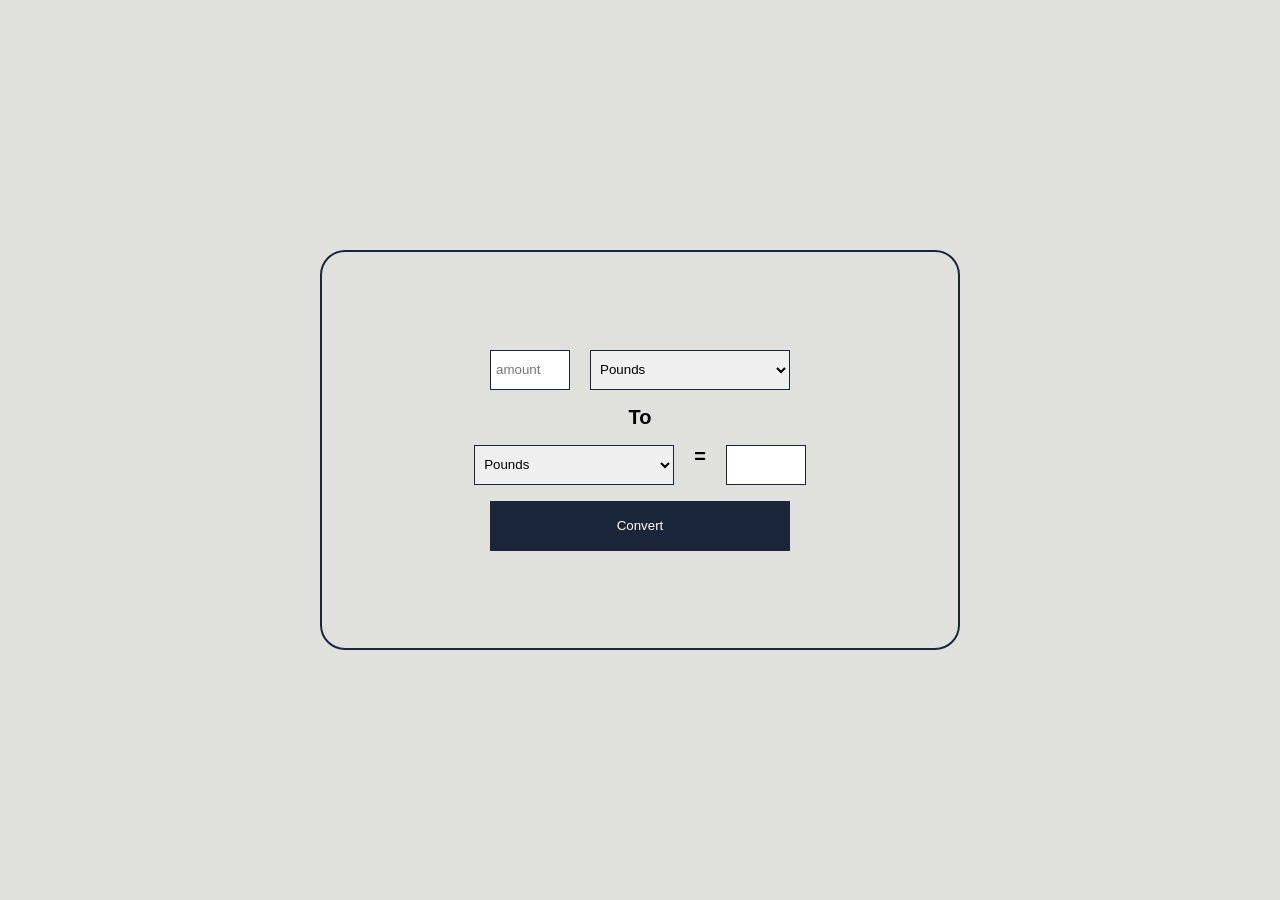
<file: index.html>
<!DOCTYPE html>
<html lang="en">

<head>
    <meta charset="UTF-8">
    <meta name="viewport" content="width=device-width, initial-scale=1.0">
    <title>Weight Conversion Calculator</title>
    <link rel="stylesheet" href="style.css">
    <script defer src="script.js"></script>
</head>

<body>


    <form id="form">
        <div id="form-inputs">
            <input id="amount" type="number" placeholder="amount">
            <select name="unit1" id="unit1">
                <option value="pounds" class="pounds">Pounds</option>
                <option value="ounces" class="ounces">Ounces</option>
                <option value="grams" class="grams">Grams</option>
                <option value="kilograms" class="kilograms">Kilograms</option>
            </select>
        </div>
        <p>To</p>

        <div id="result-container">
            <select name="unit2" id="unit2">
                <option value="pounds" class="pounds">Pounds</option>
                <option value="ounces" class="ounces">Ounces</option>
                <option value="grams" class="grams">Grams</option>
                <option value="kilograms" class="kilograms">Kilograms</option>
            </select>

            <p>=</p>

            <div id="answer-box">
                <p id="result"></p>
            </div>

        </div>



        <button id="submit-btn" type="submit">Convert</button>
    </form>


</body>

</html>
</file>
<file: style.css>
* {
    box-sizing: border-box;
    margin: 0;
    padding: 0;
}

body {
    height: 100vh;
    background-color: #e0e1dd;
    font-family: 'Franklin Gothic Medium', 'Arial Narrow', Arial, sans-serif;
}

p {
    font-size: 20px;
    font-weight: 800;
}

#form {
    position: absolute;
    transform: translate(-50%, -50%);
    top: 50%;
    left: 50%;
    width: 50%;
    height: 400px;
    border: 2px solid #1b263b;
    border-radius: 25px;
    display: flex;
    flex-direction: column;
    align-items: center;
    justify-content: center;
    gap: 1em;
}

#result-container {
    display: flex;
    gap: 20px;
}

#answer-box {
    display: flex;
    justify-content: center;
    align-items: center;
    height: 40px;
    background-color: white;
    border: 1px solid #1b263b;
    min-width: 80px;
    width: fit-content;
}

select,
input {
    padding: 5px;
    border: 1px solid #1b263b;
}

#form-inputs {
    display: flex;
    gap: 20px;
}

#amount {
    width: 80px;
    height: 40px;
}

#unit2 {
    width: 200px;
    height: 40px;
}

#unit1 {
    width: 200px;
    height: 40px;
}

#submit-btn {
    cursor: pointer;
    width: 300px;
    height: 50px;
    background-color: #1b263b;
    color: white;
    border: none;

}

#submit-btn:hover {
    background-color: #415a77;
}
</file>
